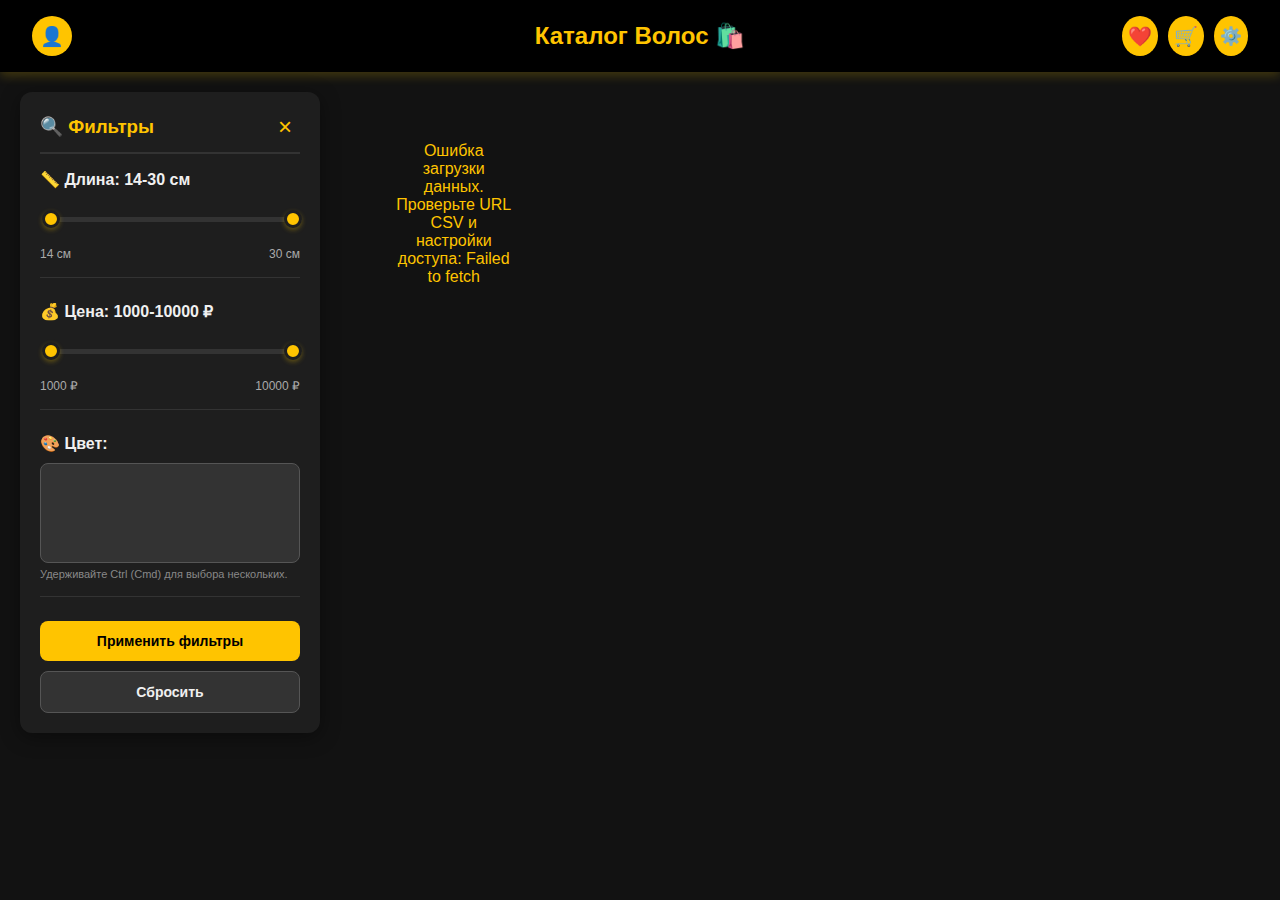
<file: index.html>
<!DOCTYPE html>
<html lang="ru">
<head>
    <meta charset="UTF-8">
    <meta name="viewport" content="width=device-width, initial-scale=1.0, user-scalable=no">
    <title>Каталог Hair Shop</title>
    <link rel="stylesheet" href="styles.css">
</head>
<body>
    <!-- Основной экран каталога -->
    <div id="catalogScreen" class="screen active">
        <header class="main-header">
            <div class="header-top">
                <div class="header-left">
                    <button id="profileBtn" class="header-icon-btn">
                        👤
                    </button>
                </div>
                <h1>Каталог Волос 🛍️</h1>
                <div class="header-right">
                    <button id="favoritesBtn" class="header-icon-btn">
                        ❤️
                        <span id="favoritesCount" class="cart-count">0</span>
                    </button>
                    <button id="cartBtn" class="header-icon-btn">
                        🛒
                        <span id="cartCount" class="cart-count">0</span>
                    </button>
                    <button id="filterToggle" class="header-icon-btn filter-btn">
                        ⚙️
                    </button>
                </div>
            </div>
        </header>
        <div class="main-content">
            <aside class="filter-sidebar" id="filterSidebar">
                <div class="filter-section">
                    <div class="filter-header">
                        <h3>🔍 Фильтры</h3>
                        <button id="closeFilters" class="btn-close">×</button>
                    </div>
                    
                    <div class="filter-group">
                        <label>📏 Длина: <span id="lengthValue">14-30 см</span></label>
                        <div class="range-slider">
                            <input type="range" id="lengthMin" min="14" max="30" value="14" class="slider">
                            <input type="range" id="lengthMax" min="14" max="30" value="30" class="slider">
                        </div>
                        <div class="range-labels">
                            <span id="lengthMinLabel">14 см</span>
                            <span id="lengthMaxLabel">30 см</span>
                        </div>
                    </div>
                    
                    <div class="filter-group">
                        <label>💰 Цена: <span id="priceValue">1000-10000 ₽</span></label>
                        <div class="range-slider">
                            <input type="range" id="priceMin" min="1000" max="10000" value="1000" class="slider">
                            <input type="range" id="priceMax" min="1000" max="10000" value="10000" class="slider">
                        </div>
                        <div class="range-labels">
                            <span id="priceMinLabel">1000 ₽</span>
                            <span id="priceMaxLabel">10000 ₽</span>
                        </div>
                    </div>
                    
                    <div class="filter-group">
                        <label>🎨 Цвет:</label>
                        <select id="colorFilter" multiple class="multi-select">
                            <!-- Опции будут добавлены динамически -->
                        </select>
                        <div class="select-hint">Удерживайте Ctrl (Cmd) для выбора нескольких.</div>
                    </div>
                    
                    <div class="filter-actions">
                        <button id="applyFilters" class="btn-primary">Применить фильтры</button>
                        <button id="resetFilters" class="btn-secondary">Сбросить</button>
                    </div>
                </div>
            </aside>

            <main class="product-catalog">
                <div id="productsContainer" class="products-container">
                    <!-- Товары будут загружены сюда -->
                </div>
            </main>
        </div>
    </div>

    <!-- Экран корзины -->
    <div id="cartScreen" class="screen">
        <header class="main-header">
            <div class="header-top">
                <div class="header-left">
                    <button id="backFromCart" class="header-icon-btn">
                        ←
                    </button>
                </div>
                <h1>🛒 Корзина</h1>
                <div class="header-right">
                    <div class="header-placeholder"></div>
                </div>
            </div>
        </header>
        <div class="cart-content">
            <div id="cartItems" class="cart-items">
                <!-- Товары в корзине будут здесь -->
            </div>
            <div class="cart-footer">
                <div class="cart-total">
                    Итого: <span id="totalAmount">0</span> ₽
                </div>
                <button id="checkoutBtn" class="btn-primary checkout-btn">
                    Оформить заказ
                </button>
            </div>
        </div>
    </div>

    <!-- Экран оформления заказа -->
    <div id="checkoutScreen" class="screen">
        <header class="main-header">
            <div class="header-top">
                <div class="header-left">
                    <button id="backFromCheckout" class="header-icon-btn">
                        ←
                    </button>
                </div>
                <h1>📦 Оформление заказа</h1>
                <div class="header-right">
                    <div class="header-placeholder"></div>
                </div>
            </div>
        </header>
        <div class="checkout-content">
            <!-- Способ получения -->
            <div class="delivery-section">
                <div class="section-title">🚚 Способ получения</div>
                <div class="delivery-options">
                    <label class="delivery-option">
                        <input type="radio" name="delivery" value="pickup" checked>
                        <span class="checkmark"></span>
                        <span class="option-text">
                            <strong>Самовывоз</strong>
                            <small>Заберете из нашего магазина</small>
                        </span>
                    </label>
                    <label class="delivery-option">
                        <input type="radio" name="delivery" value="delivery">
                        <span class="checkmark"></span>
                        <span class="option-text">
                            <strong>Доставка</strong>
                            <small>Доставим курьером или транспортной компанией</small>
                        </span>
                    </label>
                </div>
                
                <!-- Блок выбора адреса -->
                <div id="addressSection" class="address-section" style="display: none;">
                    <div class="section-subtitle">Адрес доставки</div>
                    <div id="selectedAddress" class="selected-address empty">
                        Адрес не выбран
                    </div>
                    <button type="button" id="selectAddressBtn" class="btn-secondary">
                        🏠 Выбрать адрес доставки
                    </button>
                </div>
            </div>

            <!-- Товары в заказе -->
            <div class="order-items-section">
                <div class="section-title">🛍️ Товары в заказе</div>
                <div id="orderItems" class="order-items">
                    <!-- Товары будут здесь -->
                </div>
                <div class="order-total">
                    <div class="total-line">
                        <span>Итого:</span>
                        <span id="checkoutTotalAmount">0 ₽</span>
                    </div>
                </div>
            </div>

            <!-- Способ оплаты -->
            <div class="payment-section">
                <div class="section-title">💳 Способ оплаты</div>
                <div class="payment-options">
                    <label class="payment-option">
                        <input type="radio" name="payment" value="cash" checked>
                        <span class="checkmark"></span>
                        <span class="option-text">
                            <strong>Наличными</strong>
                            <small>При получении заказа</small>
                        </span>
                    </label>
                    <label class="payment-option">
                        <input type="radio" name="payment" value="card">
                        <span class="checkmark"></span>
                        <span class="option-text">
                            <strong>Перевод на карту</strong>
                            <small>Банковский перевод</small>
                        </span>
                    </label>
                    <label class="payment-option">
                        <input type="radio" name="payment" value="online">
                        <span class="checkmark"></span>
                        <span class="option-text">
                            <strong>Онлайн оплата</strong>
                            <small>Картой онлайн</small>
                        </span>
                    </label>
                    <label class="payment-option">
                        <input type="radio" name="payment" value="sbp">
                        <span class="checkmark"></span>
                        <span class="option-text">
                            <strong>СБП</strong>
                            <small>Система быстрых платежей</small>
                        </span>
                    </label>
                </div>
            </div>

            <!-- Кнопка оформления -->
            <div class="checkout-actions">
                <button id="confirmOrderBtn" class="btn-primary confirm-order-btn">
                    📦 Подтвердить заказ
                </button>
            </div>
        </div>
    </div>

    <!-- Модальное окно выбора адреса доставки -->
    <div id="addressModal" class="modal">
        <div class="modal-content">
            <div class="modal-header">
                <h3>🏠 Выберите адрес доставки</h3>
                <button class="modal-close">&times;</button>
            </div>
            <div class="modal-body">
                <div id="savedAddresses" class="addresses-list">
                    <!-- Сохраненные адреса будут здесь -->
                </div>
                <button id="addNewAddressBtn" class="btn-primary" style="width: 100%; margin-top: 15px;">
                    ＋ Добавить новый адрес
                </button>
            </div>
        </div>
    </div>

    <!-- Модальное окно добавления нового адреса -->
    <div id="newAddressModal" class="modal">
        <div class="modal-content">
            <div class="modal-header">
                <h3>🏠 Новый адрес доставки</h3>
                <button class="modal-close">&times;</button>
            </div>
            <div class="modal-body">
                <form id="newAddressForm" class="address-form">
                    <div class="form-group">
                        <label for="city">Город *</label>
                        <input type="text" id="city" name="city" required placeholder="Введите город">
                    </div>
                    <div class="form-group">
                        <label for="street">Улица *</label>
                        <input type="text" id="street" name="street" required placeholder="Введите улицу">
                    </div>
                    <div class="form-row">
                        <div class="form-group">
                            <label for="house">Дом *</label>
                            <input type="text" id="house" name="house" required placeholder="Номер дома">
                        </div>
                        <div class="form-group">
                            <label for="apartment">Квартира</label>
                            <input type="text" id="apartment" name="apartment" placeholder="Номер квартиры">
                        </div>
                    </div>
                    <div class="form-group">
                        <label for="deliveryCompany">Транспортная компания *</label>
                        <select id="deliveryCompany" name="deliveryCompany" required>
                            <option value="">Выберите компанию</option>
                            <option value="cdek">СДЭК</option>
                            <option value="boxberry">Boxberry</option>
                            <option value="russian_post">Почта России</option>
                            <option value="dhl">DHL</option>
                            <option value="dpd">DPD</option>
                            <option value="yandex">Яндекс Доставка</option>
                        </select>
                    </div>
                    <div class="form-actions">
                        <button type="button" id="cancelAddressBtn" class="btn-secondary">Отмена</button>
                        <button type="submit" class="btn-primary">Сохранить адрес</button>
                    </div>
                </form>
            </div>
        </div>
    </div>

    <script src="https://telegram.org/js/telegram-web-app.js"></script>
    <script src="app.js"></script>
</body>
</html>
</file>
<file: styles.css>
/* Глобальные стили */
body {
    font-family: 'Segoe UI', Tahoma, Geneva, Verdana, sans-serif;
    margin: 0;
    padding: 0;
    background-color: #121212;
    color: #f0f0f0;
    -webkit-user-select: none;
    -moz-user-select: none;
    -ms-user-select: none;
    user-select: none;
    -webkit-touch-callout: none;
    -webkit-tap-highlight-color: transparent;
}

/* Запрет масштабирования */
* {
    -webkit-text-size-adjust: none;
    text-size-adjust: none;
}

/* Система экранов */
.screen {
    display: none;
    min-height: 100vh;
    flex-direction: column;
}

.screen.active {
    display: flex;
}

.main-header {
    background-color: #000000;
    color: #ffc400;
    padding: 1rem 2rem;
    box-shadow: 0 4px 10px rgba(255, 204, 0, 0.2);
}

/* Новая верхняя панель */
.header-top {
    display: flex;
    justify-content: space-between;
    align-items: center;
    position: relative;
}

.header-top h1 {
    color: #ffc400;
    margin: 0;
    font-size: 1.5rem;
    text-align: center;
    flex: 1;
}

.header-left,
.header-right {
    display: flex;
    align-items: center;
    gap: 10px;
    width: 80px;
}

.header-right {
    justify-content: flex-end;
}

.header-placeholder {
    width: 40px;
    height: 40px;
}

/* Стили для иконок в хедере */
.header-icon-btn {
    background: #ffc400;
    border: none;
    border-radius: 50%;
    width: 40px;
    height: 40px;
    display: flex;
    align-items: center;
    justify-content: center;
    cursor: pointer;
    font-size: 1.2rem;
    transition: all 0.3s ease;
    position: relative;
    color: #000;
}

.header-icon-btn:hover {
    background: #ffeb3b;
    transform: scale(1.1);
}

/* Счетчик корзины и избранного */
.cart-count {
    position: absolute;
    top: -5px;
    right: -5px;
    background: #ff4444;
    color: white;
    border-radius: 50%;
    width: 18px;
    height: 18px;
    font-size: 0.7rem;
    display: flex;
    align-items: center;
    justify-content: center;
    font-weight: bold;
}

/* Кнопка фильтра в хедере */
.filter-btn {
    font-size: 1.1rem;
}

.main-content {
    display: flex;
    max-width: 1400px;
    margin: 20px auto;
    padding: 0 20px;
    position: relative;
    flex: 1;
}

/* Адаптивная сетка товаров */
.products-container {
    display: grid;
    gap: 15px;
    width: 100%;
}

/* Мобильные устройства (2 колонки) */
@media (max-width: 767px) {
    .products-container {
        grid-template-columns: repeat(2, 1fr);
    }
    
    .product-card {
        min-height: 280px;
    }
}

/* Планшеты (3-4 колонки) */
@media (min-width: 768px) and (max-width: 1023px) {
    .products-container {
        grid-template-columns: repeat(3, 1fr);
    }
}

/* Десктоп (4-6 колонок) */
@media (min-width: 1024px) and (max-width: 1439px) {
    .products-container {
        grid-template-columns: repeat(4, 1fr);
    }
}

@media (min-width: 1440px) and (max-width: 1919px) {
    .products-container {
        grid-template-columns: repeat(5, 1fr);
    }
}

@media (min-width: 1920px) {
    .products-container {
        grid-template-columns: repeat(6, 1fr);
    }
}

/* Стили для карточек товаров */
.product-card {
    border: 1px solid #333;
    border-radius: 12px;
    overflow: hidden;
    transition: transform 0.3s, box-shadow 0.3s;
    background: #1e1e1e;
    position: relative;
}

.product-card:hover {
    transform: translateY(-3px);
    box-shadow: 0 15px 30px rgba(255, 204, 0, 0.1);
}

/* Стили для изображений товаров */
.product-image {
    position: relative;
    width: 100%;
    height: 200px;
    background: #000;
    border-radius: 10px;
    overflow: hidden;
    margin-bottom: 1rem;
}

.product-image img {
    width: 100%;
    height: 100%;
    object-fit: cover;
    display: none; /* Сначала скрываем, пока не загрузится */
}

.image-placeholder {
    width: 100%;
    height: 100%;
    background: linear-gradient(135deg, #667eea 0%, #764ba2 100%);
    display: flex;
    align-items: center;
    justify-content: center;
    color: white;
    font-size: 2rem;
    font-weight: bold;
    border-radius: 10px;
}

/* Значок избранного на карточке */
.favorite-btn {
    position: absolute;
    top: 10px;
    right: 10px;
    background: rgba(0, 0, 0, 0.7);
    border: none;
    border-radius: 50%;
    width: 35px;
    height: 35px;
    display: flex;
    align-items: center;
    justify-content: center;
    cursor: pointer;
    font-size: 1.2rem;
    transition: all 0.3s ease;
    z-index: 2;
}

.favorite-btn.active {
    background: #ff4444;
    color: white;
}

.favorite-btn:hover {
    transform: scale(1.1);
}

.product-info {
    padding: 1rem 1.2rem;
}

.product-info h3 {
    font-size: 1.15rem;
    margin-top: 0;
    margin-bottom: 0.5rem;
    color: #ffc400;
}

.product-meta {
    font-size: 0.85rem;
    color: #aaa;
    margin-bottom: 1rem;
    display: flex;
    flex-wrap: wrap;
    gap: 5px 10px;
}

.product-price {
    font-size: 1.5rem;
    font-weight: bold;
    color: #ffc400;
    margin: 0.75rem 0;
    display: block;
}

.product-old-price {
    text-decoration: line-through;
    color: #555;
    font-size: 1rem;
    margin-left: 0.5rem;
}

/* Управление количеством в каталоге */
.catalog-quantity-controls {
    display: flex;
    align-items: center;
    justify-content: center;
    gap: 10px;
    margin-top: 10px;
}

.catalog-quantity-btn {
    background: #ffc400;
    border: none;
    border-radius: 50%;
    width: 30px;
    height: 30px;
    display: flex;
    align-items: center;
    justify-content: center;
    cursor: pointer;
    color: #000;
    font-weight: bold;
    transition: all 0.2s ease;
}

.catalog-quantity-btn:active {
    transform: scale(0.9);
}

.catalog-quantity {
    color: #fff;
    font-weight: 600;
    min-width: 30px;
    text-align: center;
    font-size: 1.1rem;
}

/* Стили для корзины */
.cart-content,
.checkout-content,
.favorites-content,
.profile-content {
    flex: 1;
    display: flex;
    flex-direction: column;
    max-width: 800px;
    margin: 0 auto;
    padding: 20px;
    width: 100%;
}

.cart-items {
    flex: 1;
    margin-bottom: 100px;
}

.cart-item {
    display: flex;
    align-items: center;
    background: #1e1e1e;
    border-radius: 12px;
    padding: 15px;
    margin-bottom: 15px;
    border: 1px solid #333;
}

/* Маленькие заглушки для корзины и заказов */
.image-placeholder-small {
    width: 100%;
    height: 100%;
    background: linear-gradient(135deg, #667eea 0%, #764ba2 100%);
    display: flex;
    align-items: center;
    justify-content: center;
    color: white;
    font-weight: bold;
    border-radius: 6px;
    font-size: 1rem;
}

.cart-item-image,
.order-item-image {
    width: 60px;
    height: 60px;
    border-radius: 8px;
    margin-right: 15px;
    flex-shrink: 0;
    background: #1a1a1a;
    overflow: hidden;
    position: relative;
}

.cart-item-image img,
.order-item-image img {
    width: 100%;
    height: 100%;
    object-fit: cover;
    display: none;
}

.cart-item-info {
    flex: 1;
}

.cart-item-name {
    font-weight: 600;
    color: #ffc400;
    margin-bottom: 5px;
    font-size: 1rem;
}

.cart-item-meta {
    font-size: 0.85rem;
    color: #aaa;
    margin-bottom: 8px;
}

.cart-item-price {
    font-weight: bold;
    color: #ffc400;
    font-size: 1.1rem;
}

.cart-item-controls {
    display: flex;
    align-items: center;
    gap: 10px;
}

.quantity-controls {
    display: flex;
    align-items: center;
    gap: 10px;
    background: #333;
    border-radius: 20px;
    padding: 5px 10px;
}

.quantity-btn {
    background: #ffc400;
    border: none;
    border-radius: 50%;
    width: 25px;
    height: 25px;
    display: flex;
    align-items: center;
    justify-content: center;
    cursor: pointer;
    color: #000;
    font-weight: bold;
    transition: all 0.2s ease;
}

.quantity-btn:active {
    transform: scale(0.9);
}

.quantity {
    color: #fff;
    font-weight: 600;
    min-width: 20px;
    text-align: center;
}

.remove-btn {
    background: #ff4444;
    border: none;
    border-radius: 8px;
    padding: 8px 12px;
    color: white;
    cursor: pointer;
    font-size: 0.8rem;
    transition: background-color 0.3s;
}

.remove-btn:hover {
    background: #ff6666;
}

.cart-footer {
    position: fixed;
    bottom: 0;
    left: 0;
    right: 0;
    background: #1e1e1e;
    padding: 20px;
    border-top: 2px solid #333;
    display: flex;
    justify-content: space-between;
    align-items: center;
    gap: 20px;
}

.cart-total {
    font-size: 1.3rem;
    font-weight: bold;
    color: #ffc400;
    flex: 1;
}

.checkout-btn {
    padding: 15px 30px;
    font-size: 1.1rem;
    font-weight: bold;
    border-radius: 12px;
    flex-shrink: 0;
}

.empty-cart,
.empty-state {
    text-align: center;
    padding: 50px 20px;
    color: #ffc400;
    font-size: 1.2rem;
}

/* Стили для экрана оформления заказа */
.checkout-content {
    padding-bottom: 100px;
}

.delivery-section,
.order-items-section,
.payment-section {
    background: #1e1e1e;
    border-radius: 12px;
    padding: 20px;
    margin-bottom: 20px;
    border: 1px solid #333;
}

.section-title {
    font-size: 1.2rem;
    font-weight: bold;
    color: #ffc400;
    margin-bottom: 15px;
}

.section-subtitle {
    font-size: 1rem;
    font-weight: 600;
    color: #ffc400;
    margin-bottom: 10px;
}

/* Стили для радио-кнопок */
.delivery-options,
.payment-options {
    display: flex;
    flex-direction: column;
    gap: 10px;
}

.delivery-option,
.payment-option {
    display: flex;
    align-items: flex-start;
    padding: 15px;
    border: 1px solid #333;
    border-radius: 8px;
    cursor: pointer;
    transition: all 0.3s ease;
    position: relative;
}

.delivery-option:hover,
.payment-option:hover {
    border-color: #ffc400;
}

/* Кастомные радио-кнопки */
input[type="radio"] {
    display: none;
}

.checkmark {
    position: relative;
    display: inline-block;
    width: 20px;
    height: 20px;
    background: #333;
    border: 2px solid #555;
    border-radius: 50%;
    margin-right: 10px;
    flex-shrink: 0;
}

input[type="radio"]:checked + .checkmark {
    background: #ffc400;
    border-color: #ffc400;
}

input[type="radio"]:checked + .checkmark::after {
    content: '';
    position: absolute;
    top: 50%;
    left: 50%;
    transform: translate(-50%, -50%);
    width: 8px;
    height: 8px;
    background: #000;
    border-radius: 50%;
}

.option-text {
    display: flex;
    flex-direction: column;
}

.option-text strong {
    color: #fff;
    margin-bottom: 3px;
}

.option-text small {
    color: #aaa;
    font-size: 0.8rem;
}

/* Блок адреса доставки */
.address-section {
    margin-top: 15px;
    padding-top: 15px;
    border-top: 1px solid #333;
}

.selected-address {
    background: #2a2a2a;
    border: 1px solid #333;
    border-radius: 8px;
    padding: 15px;
    margin-bottom: 10px;
    min-height: 60px;
    display: flex;
    flex-direction: column;
    justify-content: center;
}

.selected-address.empty {
    color: #666;
    font-style: italic;
}

#selectAddressBtn {
    width: 100%;
}

/* Товары в заказе */
.order-items {
    margin-bottom: 15px;
}

.order-item {
    display: flex;
    align-items: center;
    padding: 10px 0;
    border-bottom: 1px solid #333;
}

.order-item:last-child {
    border-bottom: none;
}

.order-item-info {
    flex: 1;
}

.order-item-name {
    font-weight: 600;
    color: #ffc400;
    margin-bottom: 3px;
    font-size: 0.9rem;
}

.order-item-meta {
    font-size: 0.8rem;
    color: #aaa;
}

.order-item-quantity {
    font-weight: bold;
    color: #fff;
    margin-left: 10px;
}

.order-item-price {
    font-weight: bold;
    color: #ffc400;
    font-size: 1rem;
}

.order-total {
    border-top: 2px solid #333;
    padding-top: 15px;
}

.total-line {
    display: flex;
    justify-content: space-between;
    align-items: center;
    font-size: 1.3rem;
    font-weight: bold;
    color: #ffc400;
}

/* Кнопка подтверждения заказа */
.checkout-actions {
    position: fixed;
    bottom: 0;
    left: 0;
    right: 0;
    background: #1e1e1e;
    padding: 20px;
    border-top: 2px solid #333;
}

.confirm-order-btn {
    width: 100%;
    padding: 15px;
    font-size: 1.1rem;
    font-weight: bold;
}

/* Стили для фильтров (сайдбар) */
.filter-sidebar {
    width: 300px;
    flex-shrink: 0;
    margin-right: 25px;
    transition: transform 0.3s ease;
}

.filter-section {
    background: #1e1e1e;
    padding: 20px;
    border-radius: 12px;
    box-shadow: 0 4px 20px rgba(0, 0, 0, 0.4);
    position: sticky; 
    top: 20px;
}

.filter-header {
    display: flex;
    justify-content: space-between;
    align-items: center;
    margin-bottom: 1rem;
    padding-bottom: 10px;
    border-bottom: 2px solid #333;
}

.filter-header h3 {
    color: #ffc400;
    margin: 0;
}

.btn-close {
    background: none;
    border: none;
    font-size: 24px;
    cursor: pointer;
    color: #ffc400;
    padding: 0;
    width: 30px;
    height: 30px;
    display: flex;
    align-items: center;
    justify-content: center;
    border-radius: 50%;
    transition: background-color 0.3s;
}

.btn-close:hover {
    background: #333;
}

.filter-group {
    margin-bottom: 1.5rem;
    padding-bottom: 1rem;
    border-bottom: 1px solid #333;
}

.filter-group label {
    display: block;
    font-weight: 600;
    margin-bottom: 10px;
    color: #f0f0f0;
}

/* Стили для кнопок */
.filter-actions {
    display: flex;
    flex-direction: column;
    gap: 10px;
}

.btn-primary, .btn-secondary {
    padding: 12px 15px;
    border-radius: 8px;
    cursor: pointer;
    font-weight: 600;
    transition: background-color 0.3s, transform 0.1s;
    border: none;
    font-size: 14px;
}

.btn-primary {
    background-color: #ffc400;
    color: #000;
}

.btn-primary:hover {
    background-color: #ffeb3b;
    transform: translateY(-1px);
}

.btn-secondary {
    background-color: #333;
    color: #f0f0f0;
    border: 1px solid #555;
}

.btn-secondary:hover {
    background-color: #555;
}

.btn-in-cart {
    background-color: #28a745 !important;
    color: white !important;
}

/* Стили для двойных ползунков */
.range-slider {
    position: relative;
    height: 40px;
    display: flex;
    align-items: center;
}

.slider {
    position: absolute;
    width: 100%;
    height: 5px;
    background: #333; 
    border-radius: 5px;
    outline: none;
    -webkit-appearance: none;
    pointer-events: none;
}

.slider::-webkit-slider-thumb {
    -webkit-appearance: none;
    width: 18px;
    height: 18px;
    background: #ffc400;
    border-radius: 50%;
    cursor: pointer;
    border: 3px solid #1e1e1e;
    box-shadow: 0 2px 5px rgba(255, 204, 0, 0.3);
    pointer-events: all;
    position: relative;
    z-index: 2;
}

.slider::-moz-range-thumb {
    width: 18px;
    height: 18px;
    background: #ffc400;
    border-radius: 50%;
    cursor: pointer;
    border: 3px solid #1e1e1e;
    box-shadow: 0 2px 5px rgba(255, 204, 0, 0.3);
    pointer-events: all;
    position: relative;
    z-index: 2;
}

.range-labels {
    display: flex;
    justify-content: space-between;
    margin-top: 0.5rem;
    font-size: 12px;
    color: #aaa;
}

/* Мультиселект */
.multi-select {
    width: 100%;
    height: 100px;
    border: 1px solid #555;
    border-radius: 8px;
    padding: 5px;
    outline: none;
    background-color: #333;
    color: #f0f0f0;
}

.multi-select option {
    background-color: #333;
    color: #f0f0f0;
    padding: 5px;
}

.select-hint {
    font-size: 11px;
    color: #888;
    margin-top: 0.25rem;
}

/* Модальные окна */
.modal {
    display: none;
    position: fixed;
    z-index: 10000;
    left: 0;
    top: 0;
    width: 100%;
    height: 100%;
    background-color: rgba(0, 0, 0, 0.7);
    backdrop-filter: blur(5px);
}

.modal-content {
    background-color: #1e1e1e;
    margin: 5% auto;
    padding: 0;
    border-radius: 15px;
    width: 90%;
    max-width: 500px;
    max-height: 80vh;
    overflow-y: auto;
    border: 2px solid #333;
    box-shadow: 0 10px 30px rgba(0, 0, 0, 0.5);
}

.modal-header {
    display: flex;
    justify-content: space-between;
    align-items: center;
    padding: 20px;
    border-bottom: 1px solid #333;
    background: #2a2a2a;
    border-radius: 15px 15px 0 0;
}

.modal-header h3 {
    margin: 0;
    color: #ffc400;
    font-size: 1.3rem;
}

.modal-close {
    background: none;
    border: none;
    font-size: 24px;
    color: #ffc400;
    cursor: pointer;
    padding: 0;
    width: 30px;
    height: 30px;
    display: flex;
    align-items: center;
    justify-content: center;
    border-radius: 50%;
    transition: background-color 0.3s;
}

.modal-close:hover {
    background: #333;
}

.modal-body {
    padding: 20px;
}

/* Список адресов */
.addresses-list {
    max-height: 300px;
    overflow-y: auto;
}

.address-item {
    background: #2a2a2a;
    border: 1px solid #333;
    border-radius: 10px;
    padding: 15px;
    margin-bottom: 10px;
    cursor: pointer;
    transition: all 0.3s ease;
}

.address-item:hover {
    border-color: #ffc400;
    transform: translateY(-2px);
}

.address-item.selected {
    border-color: #ffc400;
    background: rgba(255, 196, 0, 0.1);
}

.address-main {
    font-weight: bold;
    color: #ffc400;
    margin-bottom: 5px;
}

.address-details {
    color: #aaa;
    font-size: 0.9rem;
    line-height: 1.4;
}

.address-company {
    color: #888;
    font-size: 0.8rem;
    margin-top: 5px;
}

.empty-addresses {
    text-align: center;
    color: #ffc400;
    padding: 30px;
    font-size: 1.1rem;
}

/* Форма добавления адреса */
.address-form {
    display: flex;
    flex-direction: column;
    gap: 15px;
}

.form-group {
    display: flex;
    flex-direction: column;
}

.form-row {
    display: flex;
    gap: 15px;
}

.form-row .form-group {
    flex: 1;
}

.form-group label {
    margin-bottom: 5px;
    color: #ffc400;
    font-weight: 600;
    font-size: 0.9rem;
}

.form-group input,
.form-group select {
    padding: 12px;
    border: 1px solid #555;
    border-radius: 8px;
    background: #2a2a2a;
    color: #fff;
    font-size: 1rem;
    transition: border-color 0.3s;
}

.form-group input:focus,
.form-group select:focus {
    outline: none;
    border-color: #ffc400;
}

.form-group input::placeholder {
    color: #666;
}

.form-actions {
    display: flex;
    gap: 10px;
    margin-top: 20px;
}

.form-actions .btn-primary,
.form-actions .btn-secondary {
    flex: 1;
}

/* Стили для экрана профиля */
.profile-header {
    display: flex;
    align-items: center;
    background: #1e1e1e;
    border-radius: 12px;
    padding: 20px;
    margin-bottom: 20px;
    border: 1px solid #333;
}

.profile-avatar {
    position: relative;
    width: 80px;
    height: 80px;
    border-radius: 50%;
    margin-right: 20px;
    overflow: hidden;
    background: linear-gradient(135deg, #667eea 0%, #764ba2 100%);
}

.profile-avatar img {
    width: 100%;
    height: 100%;
    object-fit: cover;
}

.profile-initials {
    width: 100%;
    height: 100%;
    display: flex;
    align-items: center;
    justify-content: center;
    color: white;
    font-size: 1.5rem;
    font-weight: bold;
}

.profile-info h2 {
    margin: 0 0 5px 0;
    color: #ffc400;
    font-size: 1.3rem;
}

.profile-username {
    color: #aaa;
    text-decoration: none;
    font-size: 0.9rem;
}

.profile-username:hover {
    color: #ffc400;
}

/* Вкладки профиля */
.profile-tabs {
    background: #1e1e1e;
    border-radius: 12px;
    border: 1px solid #333;
    overflow: hidden;
}

.tab-buttons {
    display: flex;
    background: #2a2a2a;
    border-bottom: 1px solid #333;
}

.tab-btn {
    flex: 1;
    padding: 15px;
    background: none;
    border: none;
    color: #aaa;
    font-size: 0.9rem;
    cursor: pointer;
    transition: all 0.3s ease;
    border-bottom: 2px solid transparent;
}

.tab-btn.active {
    color: #ffc400;
    border-bottom-color: #ffc400;
    background: #1e1e1e;
}

.tab-btn:hover:not(.active) {
    background: #333;
    color: #fff;
}

.tab-content {
    padding: 20px;
}

.tab-pane {
    display: none;
}

.tab-pane.active {
    display: block;
}

/* Стили для истории покупок */
.purchases-list {
    display: flex;
    flex-direction: column;
    gap: 15px;
}

.purchase-item {
    background: #2a2a2a;
    border: 1px solid #333;
    border-radius: 8px;
    padding: 15px;
}

.purchase-header {
    display: flex;
    justify-content: space-between;
    align-items: center;
    margin-bottom: 10px;
    padding-bottom: 10px;
    border-bottom: 1px solid #333;
}

.purchase-header strong {
    color: #ffc400;
}

.purchase-date {
    color: #aaa;
    font-size: 0.8rem;
}

.purchase-items {
    margin-bottom: 10px;
}

.purchase-item-info {
    display: flex;
    justify-content: space-between;
    align-items: center;
    padding: 5px 0;
    font-size: 0.9rem;
}

.purchase-item-info:not(:last-child) {
    border-bottom: 1px solid #333;
}

.purchase-total {
    text-align: right;
    font-weight: bold;
    color: #ffc400;
    font-size: 1.1rem;
    padding-top: 10px;
    border-top: 1px solid #333;
}

/* Адаптивность */
@media (max-width: 900px) {
    .main-content {
        flex-direction: column;
        padding: 0 10px;
    }

    .header-top h1 {
        font-size: 1.3rem;
    }

    .header-icon-btn {
        width: 35px;
        height: 35px;
        font-size: 1rem;
    }

    .header-right {
        gap: 5px;
    }

    .filter-sidebar {
        position: fixed;
        top: 0;
        left: -100%;
        width: 85%;
        max-width: 350px;
        height: 100vh;
        z-index: 1000;
        background: #1e1e1e;
        margin: 0;
        border-radius: 0;
        transition: left 0.3s ease;
        overflow-y: auto;
    }

    .filter-sidebar.active {
        left: 0;
    }

    .filter-section {
        position: static;
        box-shadow: none;
        border-radius: 0;
        height: 100%;
    }

    .cart-footer {
        padding: 15px;
    }

    .cart-total {
        font-size: 1.1rem;
    }

    .checkout-btn {
        padding: 12px 20px;
        font-size: 1rem;
    }

    .checkout-content {
        padding: 15px;
        padding-bottom: 80px;
    }
    
    .checkout-actions {
        padding: 15px;
    }

    .products-container {
        grid-template-columns: repeat(2, 1fr);
        gap: 10px;
    }

    .product-card {
        margin-bottom: 0;
    }

    .product-info h3 {
        font-size: 1rem;
    }

    .product-price {
        font-size: 1.3rem;
    }

    /* Адаптивность для профиля */
    .profile-header {
        flex-direction: column;
        text-align: center;
    }
    
    .profile-avatar {
        margin-right: 0;
        margin-bottom: 15px;
    }
    
    .tab-buttons {
        flex-direction: column;
    }
    
    .tab-btn {
        padding: 12px;
    }
}

@media (max-width: 480px) {
    .products-container {
        grid-template-columns: 1fr;
        gap: 10px;
    }
    
    .main-header {
        padding: 0.8rem 1rem;
    }
    
    .header-top h1 {
        font-size: 1.1rem;
    }
    
    .header-left,
    .header-right {
        width: 60px;
    }
    
    .header-icon-btn {
        width: 32px;
        height: 32px;
        font-size: 0.9rem;
    }
    
    .cart-count {
        width: 16px;
        height: 16px;
        font-size: 0.6rem;
    }

    .cart-item {
        flex-direction: column;
        text-align: center;
    }

    .cart-item-image {
        margin-right: 0;
        margin-bottom: 10px;
    }

    .cart-item-controls {
        justify-content: center;
        margin-top: 10px;
    }

    .cart-footer {
        flex-direction: column;
        gap: 10px;
    }

    .cart-total {
        text-align: center;
    }

    .checkout-btn {
        width: 100%;
    }

    .modal-content {
        margin: 5% auto;
        width: 98%;
    }
    
    .modal-header {
        padding: 15px;
    }
    
    .modal-header h3 {
        font-size: 1.1rem;
    }
    
    .form-row {
        flex-direction: column;
        gap: 10px;
    }
    
    .modal-body {
        padding: 15px;
    }
}
</file>
